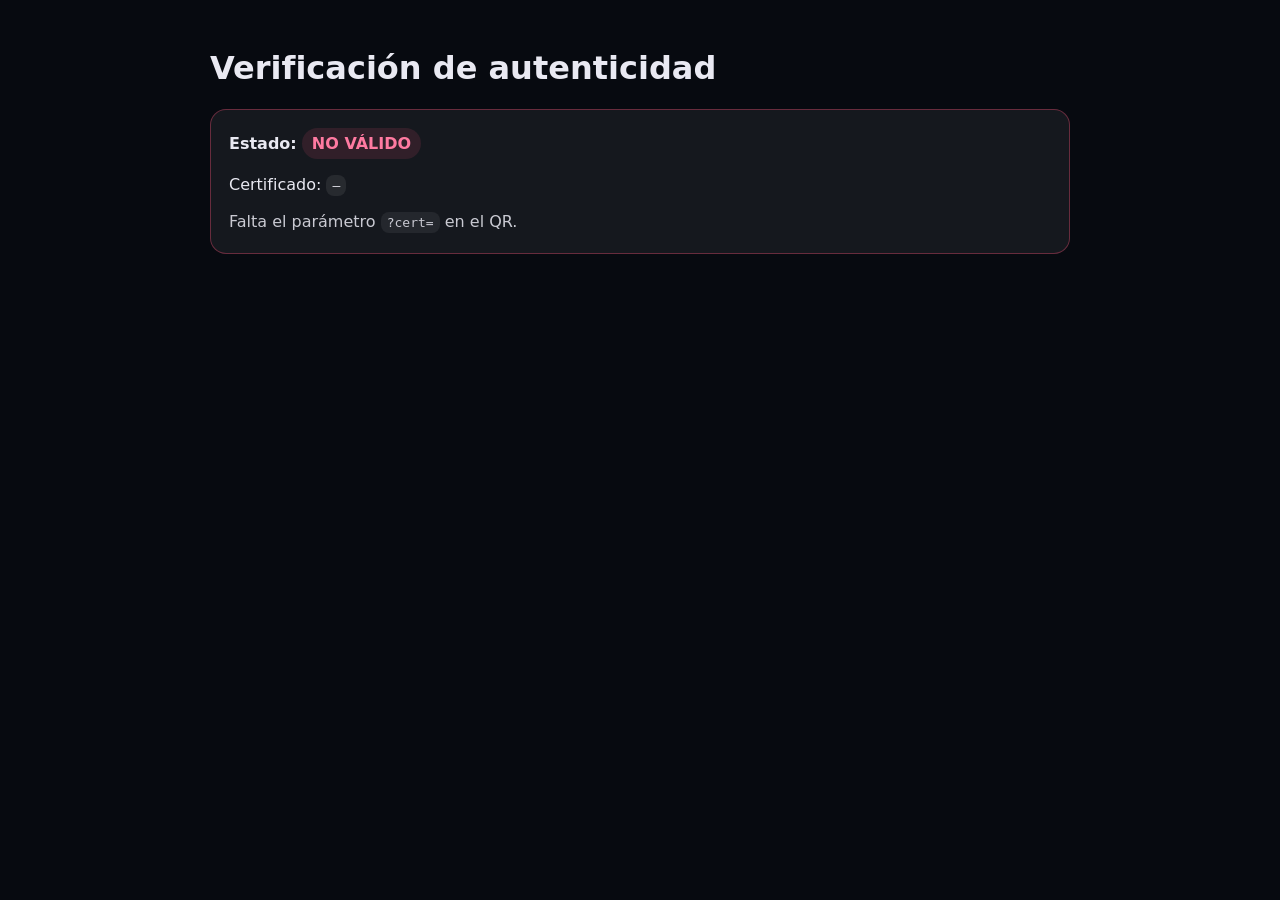
<file: verificar.html>
<!doctype html>
<html lang="es">
<head>
<meta charset="utf-8"/>
<meta name="viewport" content="width=device-width,initial-scale=1"/>
<title>Verificación • Viaje Interior</title>
<style>
  body{font-family:system-ui;margin:0;background:#070A10;color:#E9E9F2}
  .wrap{max-width:860px;margin:0 auto;padding:28px}
  .card{background:rgba(255,255,255,.06);border:1px solid rgba(255,255,255,.12);border-radius:16px;padding:18px}
  .ok{border-color:rgba(0,255,170,.35)} .bad{border-color:rgba(255,80,120,.35)}
  .pill{display:inline-block;padding:6px 10px;border-radius:999px;font-weight:700}
  .pill.ok{background:rgba(0,255,170,.12);color:#66ffd6}
  .pill.bad{background:rgba(255,80,120,.12);color:#ff7aa1}
  code{background:rgba(255,255,255,.08);padding:3px 6px;border-radius:8px}
  a.btn{display:inline-block;margin-top:12px;padding:10px 14px;border-radius:12px;
        background:rgba(155,220,255,.16);color:#9bdcff;text-decoration:none;border:1px solid rgba(155,220,255,.25)}
  .muted{opacity:.85;line-height:1.55}
</style>
</head>
<body>
<div class="wrap">
  <h1>Verificación de autenticidad</h1>
  <div id="box" class="card">
    <div><b>Estado:</b> <span id="status" class="pill">Cargando…</span></div>
    <p>Certificado: <code id="cert">—</code></p>
    <div id="info" class="muted"></div>
    <div id="actions"></div>
  </div>
</div>

<script>
/**
 * AJUSTADO:
 * - Manejo de errores de red/JSON (para que no “se quede colgado”)
 * - Mensajes más claros si falta cert / token
 * - Muestra “Abrir PDF” cuando existe pdfUrl
 */
const REGISTRY_API_URL = "https://script.google.com/macros/s/AKfycbxD9kBjPPCBqs3YgBIcoKnOQsv2zTW4a-x2DC8OCepLYFhiFhTPME2D-8iYUaWU4LRh/exec";

const qs = new URLSearchParams(location.search);
const certId = (qs.get("cert") || "").trim();
const t = (qs.get("t") || "").trim();

const box = document.getElementById("box");
const status = document.getElementById("status");
const cert = document.getElementById("cert");
const info = document.getElementById("info");
const actions = document.getElementById("actions");

cert.textContent = certId || "—";

function setState(ok, html){
  status.textContent = ok ? "VÁLIDO" : "NO VÁLIDO";
  status.className = "pill " + (ok ? "ok" : "bad");
  box.className = "card " + (ok ? "ok" : "bad");
  info.innerHTML = html;
}

async function safeFetchJson(url){
  const res = await fetch(url, { cache: "no-store" });
  const text = await res.text();
  try {
    return JSON.parse(text);
  } catch {
    throw new Error("Respuesta no válida (no es JSON).");
  }
}

(async ()=>{
  if (!certId) {
    setState(false, "Falta el parámetro <code>?cert=</code> en el QR.");
    return;
  }

  // Consultar registro oficial
  let data;
  try {
    const url = `${REGISTRY_API_URL}?certId=${encodeURIComponent(certId)}`;
    data = await safeFetchJson(url);
  } catch (e) {
    setState(false, "No se pudo consultar el registro oficial. Revisa conexión o intenta de nuevo.");
    return;
  }

  if (!data || !data.ok) {
    setState(false, "El registro oficial no respondió correctamente.");
    return;
  }

  if (!data.found) {
    setState(false, `El certificado <code>${certId}</code> no existe en el registro oficial.`);
    return;
  }

  const r = data.data || {};

  // Validación con token (evita que inventen un certId)
  if (!t) {
    setState(false, "Falta el parámetro <code>?t=</code> (token) en el QR. Posible alteración.");
    return;
  }
  if (String(t) !== String(r.token || "")) {
    setState(false, `El certificado existe, pero el <b>token no coincide</b>. Posible alteración.`);
    return;
  }

  setState(true, `
    <b>Nombre:</b> ${r.nombre || "—"}<br/>
    <b>Fecha:</b> ${r.fechaISO || "—"}<br/>
    <b>Tipo:</b> ${r.tipo || "—"}<br/>
  `);

  actions.innerHTML = r.pdfUrl
    ? `<a class="btn" href="${r.pdfUrl}" target="_blank" rel="noopener">Abrir / Descargar PDF</a>`
    : `<div class="muted">No hay PDF asociado.</div>`;
})();
</script>
</body>
</html>
</file>
